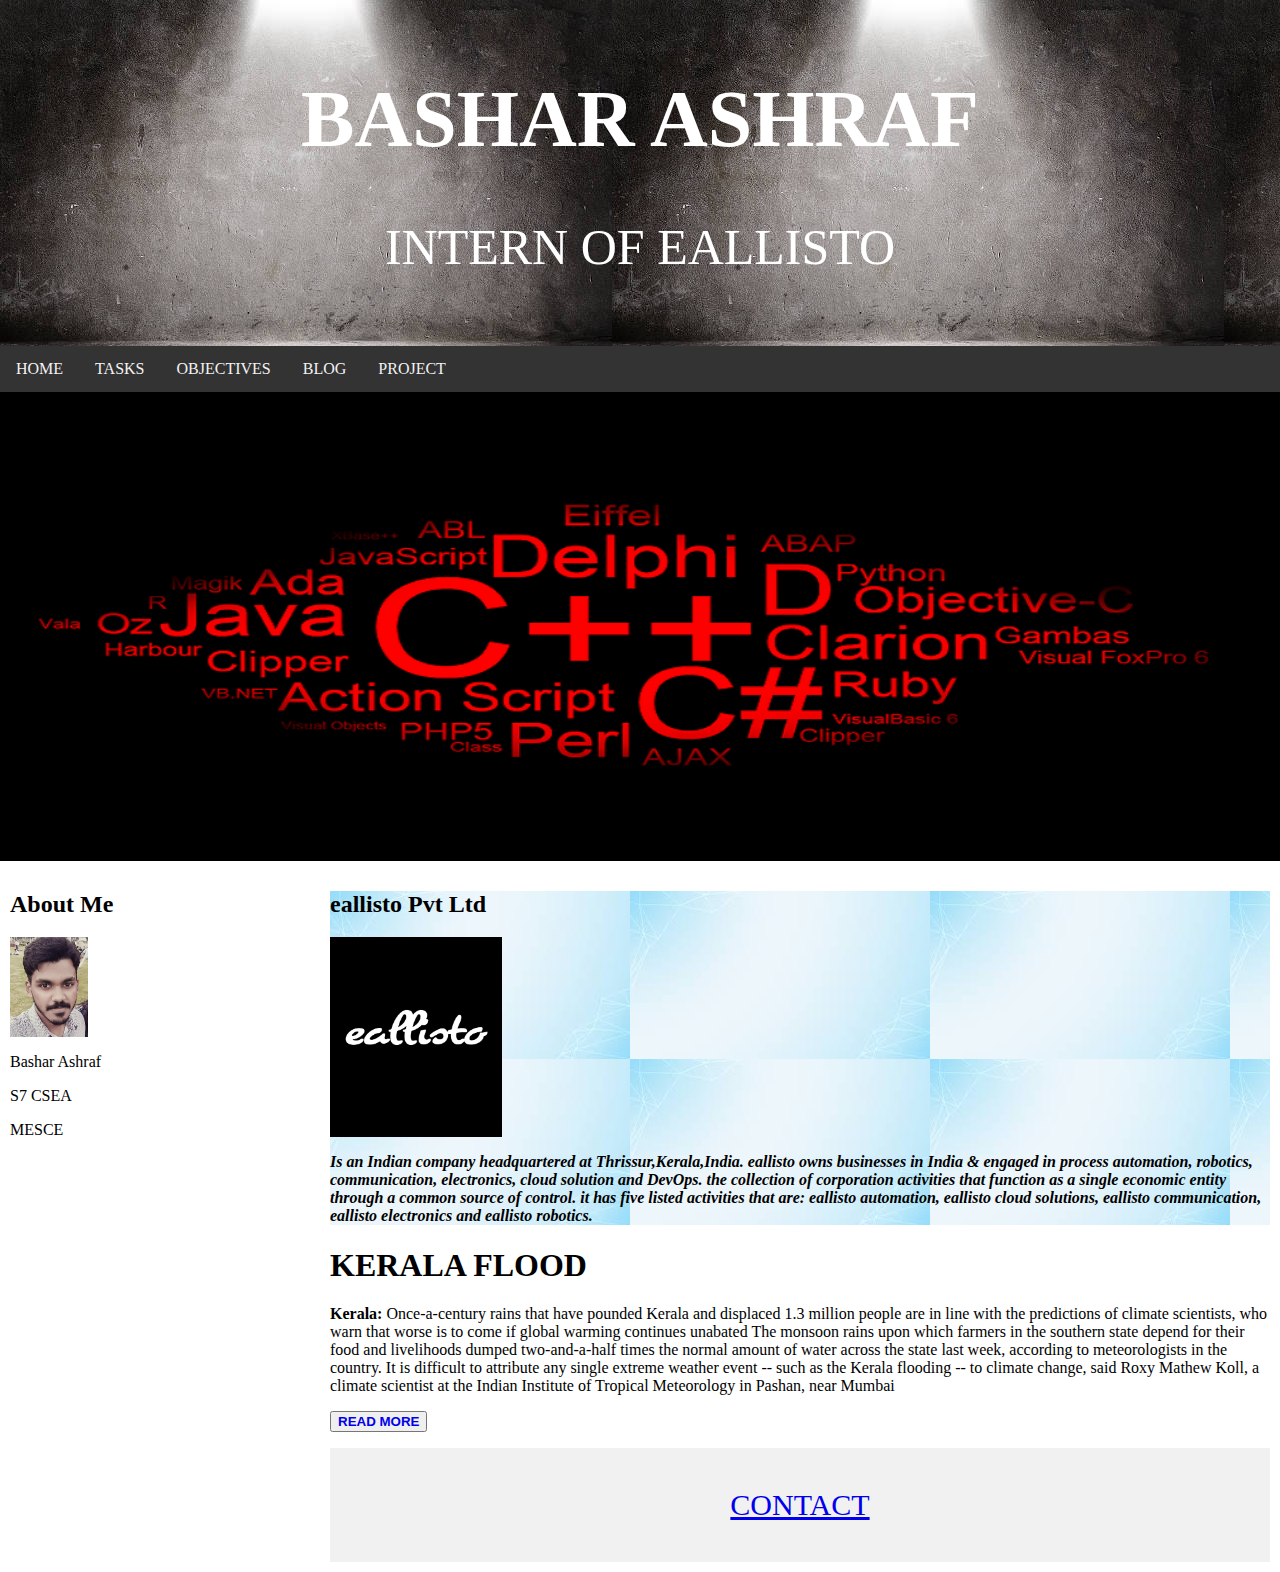
<file: index.html>
<html>
<head>
<link rel="stylesheet" type="text/css" href="style.css">
</head>
<body>

<div class="header">
    <h1>BASHAR ASHRAF</h1>
  <p>INTERN OF EALLISTO</p>
</div>

<div class="topnav">
  <a href="Home.pdf">HOME</a>
  <a href="tasksheet.html">TASKS</a>
  <a href="gm_3.png">OBJECTIVES</a> 
  <a href="blog.html">BLOG</a>
  <a href="task14.html">PROJECT</a>
</div>
<img src="3.jpg" width= 100%>
  <div class="column side">
  
     <h2>About Me</h2>
      <div><img src="bashar.jpg" style="height:100px;"></div>
      <p>Bashar Ashraf</p>
       <P>S7 CSEA</P> 
        <P>MESCE</P>
      
  </div>
  <div class="column middle">
    <div class="two">
        <h2>eallisto Pvt Ltd</h2>
      <div> <img src="5.jpg" style="height:200px;"></div>
      <p><b><i>Is an Indian company headquartered at Thrissur,Kerala,India. eallisto owns businesses in India & engaged in process automation, robotics, communication, electronics, cloud solution and DevOps. the collection of corporation activities that function as a single economic entity through a common source of control. it has five listed activities that are: eallisto automation, eallisto cloud solutions, eallisto communication, eallisto electronics and eallisto robotics.
</i></b>
</p>
</div>


      <h1>KERALA FLOOD</h1>
      <p><b>Kerala:</b> Once-a-century rains that have pounded Kerala and displaced 1.3 million people are in line with the predictions of climate scientists, who warn that worse is to come if global warming continues unabated
The monsoon rains upon which farmers in the southern state depend for their food and livelihoods dumped two-and-a-half times the normal amount of water across the state last week, according to meteorologists in the country.
It is difficult to attribute any single extreme weather event -- such as the Kerala flooding -- to climate change, said Roxy Mathew Koll, a climate scientist at the Indian Institute of Tropical Meteorology in Pashan, near Mumbai
</p>
<p><button class="w3-button w3-padding-large w3-white w3-border"><b><a href="thought.html" style="text-decoration: none;">READ MORE</a></b></button></p>

<div class="footer">
  <p>  <a href="Contact.pdf">CONTACT</a></p>
      </div></body>
</html>
</file>
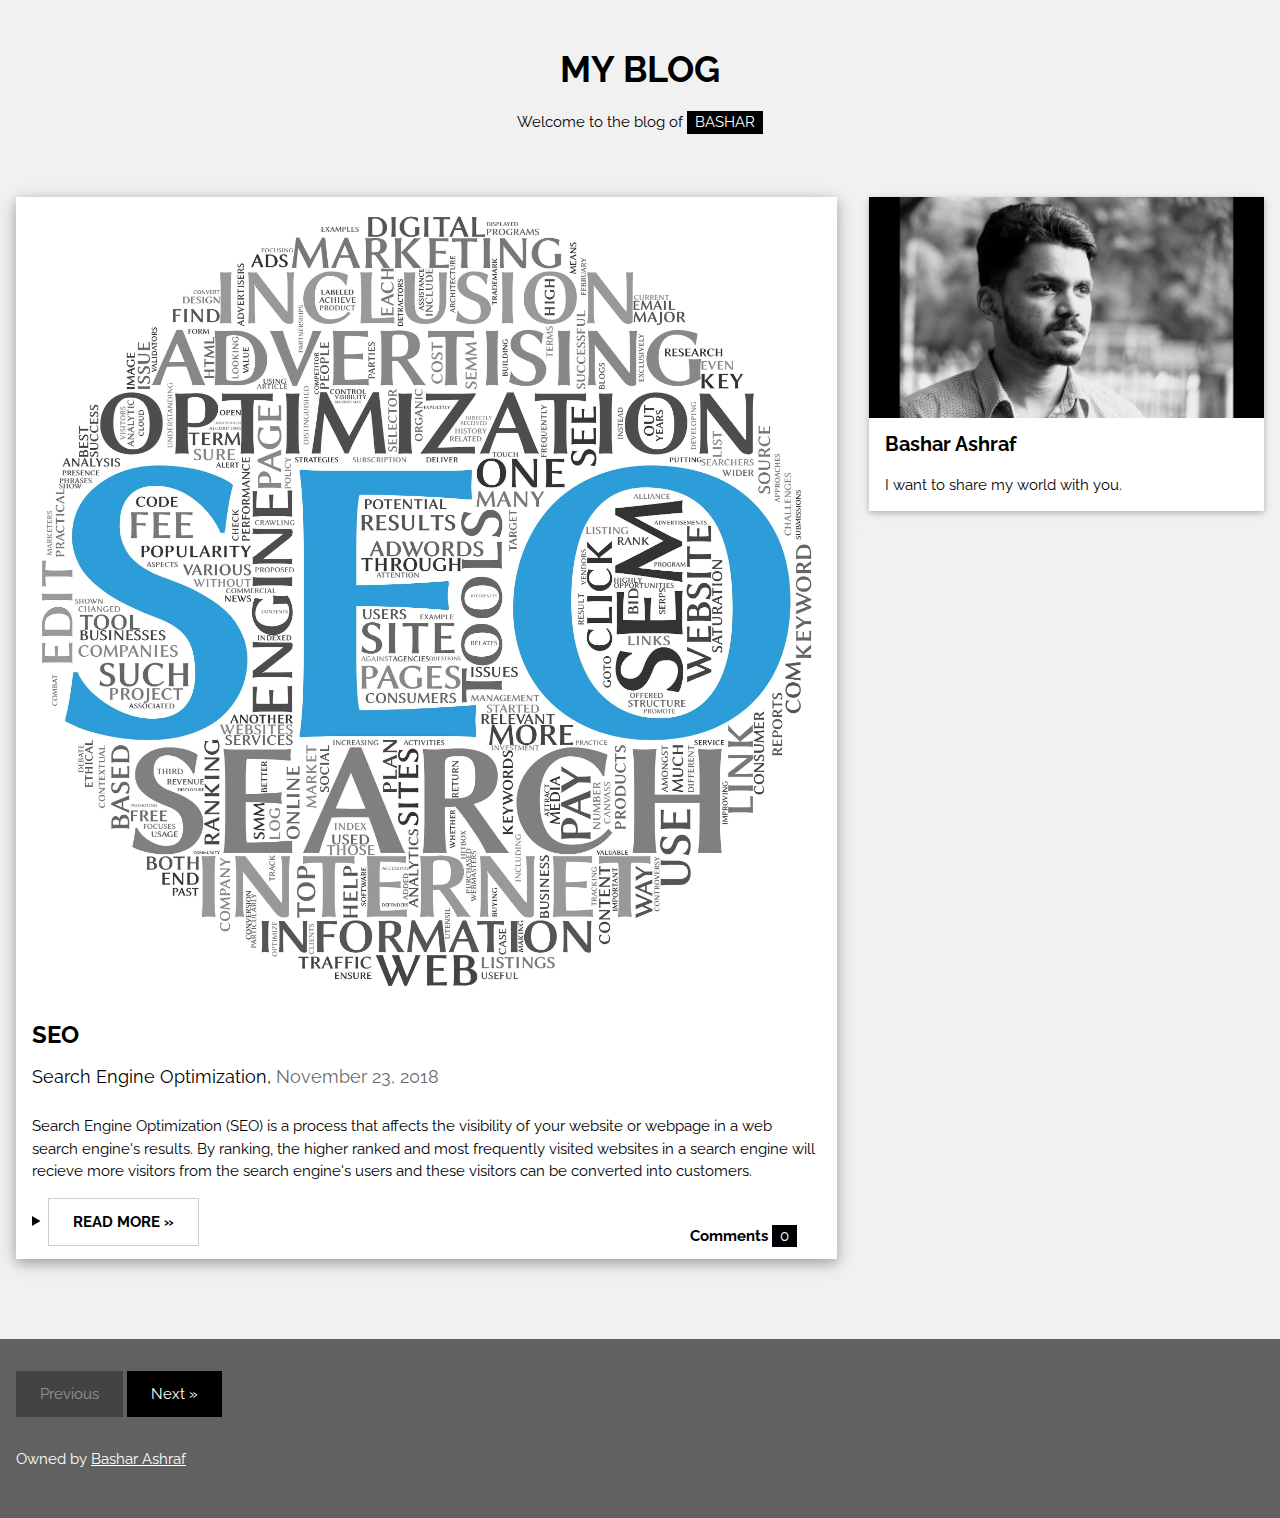
<file: blog.html>
<!DOCTYPE html>
<html>
<title>Bashar's Blog</title>
<meta charset="UTF-8">
<meta name="viewport" content="width=device-width, initial-scale=1">
<link rel="stylesheet" href="https://www.w3schools.com/w3css/4/w3.css">
<link rel="stylesheet" href="https://fonts.googleapis.com/css?family=Raleway">
<style>
body,h1,h2,h3,h4,h5 {font-family: "Raleway", sans-serif}
</style>
<body class="w3-light-grey">

<!-- w3-content defines a container for fixed size centered content, 
and is wrapped around the whole page content, except for the footer in this example -->
<div class="w3-content" style="max-width:1400px">

<!-- Header -->
<header class="w3-container w3-center w3-padding-32"> 
  <h1><b>MY BLOG</b></h1>
  <p>Welcome to the blog of <span class="w3-tag">BASHAR</span></p>
</header>

<!-- Grid -->
<div class="w3-row">

<!-- Blog entries -->
<div class="w3-col l8 s12">
  <!-- Blog entry -->
  <div class="w3-card-4 w3-margin w3-white">
    <img src="seo2.jpg" alt="Nature" style="width:100%">
    <div class="w3-container">
      <h3><b>SEO</b></h3>
      <h5>Search Engine Optimization, <span class="w3-opacity">November 23, 2018</span></h5>
    </div>

    <div class="w3-container">
      <p>Search Engine Optimization (SEO) is a process that affects the visibility of your website or webpage in a web search engine's results. By ranking, the higher ranked and most frequently visited websites in a search engine  will recieve more visitors from the search engine's users and these visitors can be converted into customers.</p>
      <div class="w3-row">
        <div class="w3-col m8 s12">
            <details><summary>
          <button class="w3-button w3-padding-large w3-white w3-border"><b>READ MORE »</b>
                </button></summary>
                <h3>Step 1: SEO your content strategy</h3>
                <p>Too many marketers are still waiting until the end of content creation to bring in SEO as a
promotional tool. They try to figure out what they’ve just created, so they can plug in a few
keywords and links.</p>
                <h3>Step 2: Design good content</h3>
                <p>Good UX is good SEO. When users are engaged, they consume more content, interact with it
and share it. From the overarching structure to the details of the layout, make sure you are
designing good content.</p>
                <h3>Step 3: Create correct content</h3>
                <p>Additionally, citing sources and linking to other authorities is good technique, but it’s also good
SEO — those outbound links demonstrate to search engines that you know your stuff, and that
you’re associating with the right crowd.</p>
                <h3>Step 4: Check your keyword usage</h3>
                <p>It’s true that keyword stuffing is very, very out. It was never cool in the first place, but now —
thanks to Google — it’s also ineffective (if not dangerous). It’s also true that Google is very
savvy about keywords. None of that, however, means that keywords are “dead.” It just means
SEO needs to use them better.</p>
                <h3>Bonus round: Some technical SEO content issues</h3>
                <p>Technical SEO is, mostly, an entirely different conversation. Most technical SEO factors are
sitewide issues that need to be audited, and the important ones cleaned up, before you start tryingto optimize content.</p>
                
                
            </details>
        </div>
        <div class="w3-col m4 w3-hide-small">
          <p><span class="w3-padding-large w3-right"><b>Comments  </b> <span class="w3-tag">0</span></span></p>
        </div>
      </div>
    </div>
  </div>
  <hr>

 
<!-- END BLOG ENTRIES -->
</div>

<!-- Introduction menu -->
<div class="w3-col l4">
  <!-- About Card -->
  <div class="w3-card w3-margin w3-margin-top">
  <img src="me.png" style="width:100%">
    <div class="w3-container w3-white">
      <h4><b>Bashar Ashraf</b></h4>
      <p> I want to share my world with you.</p>
    </div>
  </div><hr>
  
 
 
 
  
<!-- END Introduction Menu -->
</div>

<!-- END GRID -->
</div><br>

<!-- END w3-content -->
</div>

<!-- Footer -->
<footer class="w3-container w3-dark-grey w3-padding-32 w3-margin-top">
  <button class="w3-button w3-black w3-disabled w3-padding-large w3-margin-bottom">Previous</button>
  <button class="w3-button w3-black w3-padding-large w3-margin-bottom">Next »</button>
  <p>Owned by <a href="https://basharashraf.github.io/">Bashar Ashraf</a></p>
</footer>

</body>
</html>
</file>
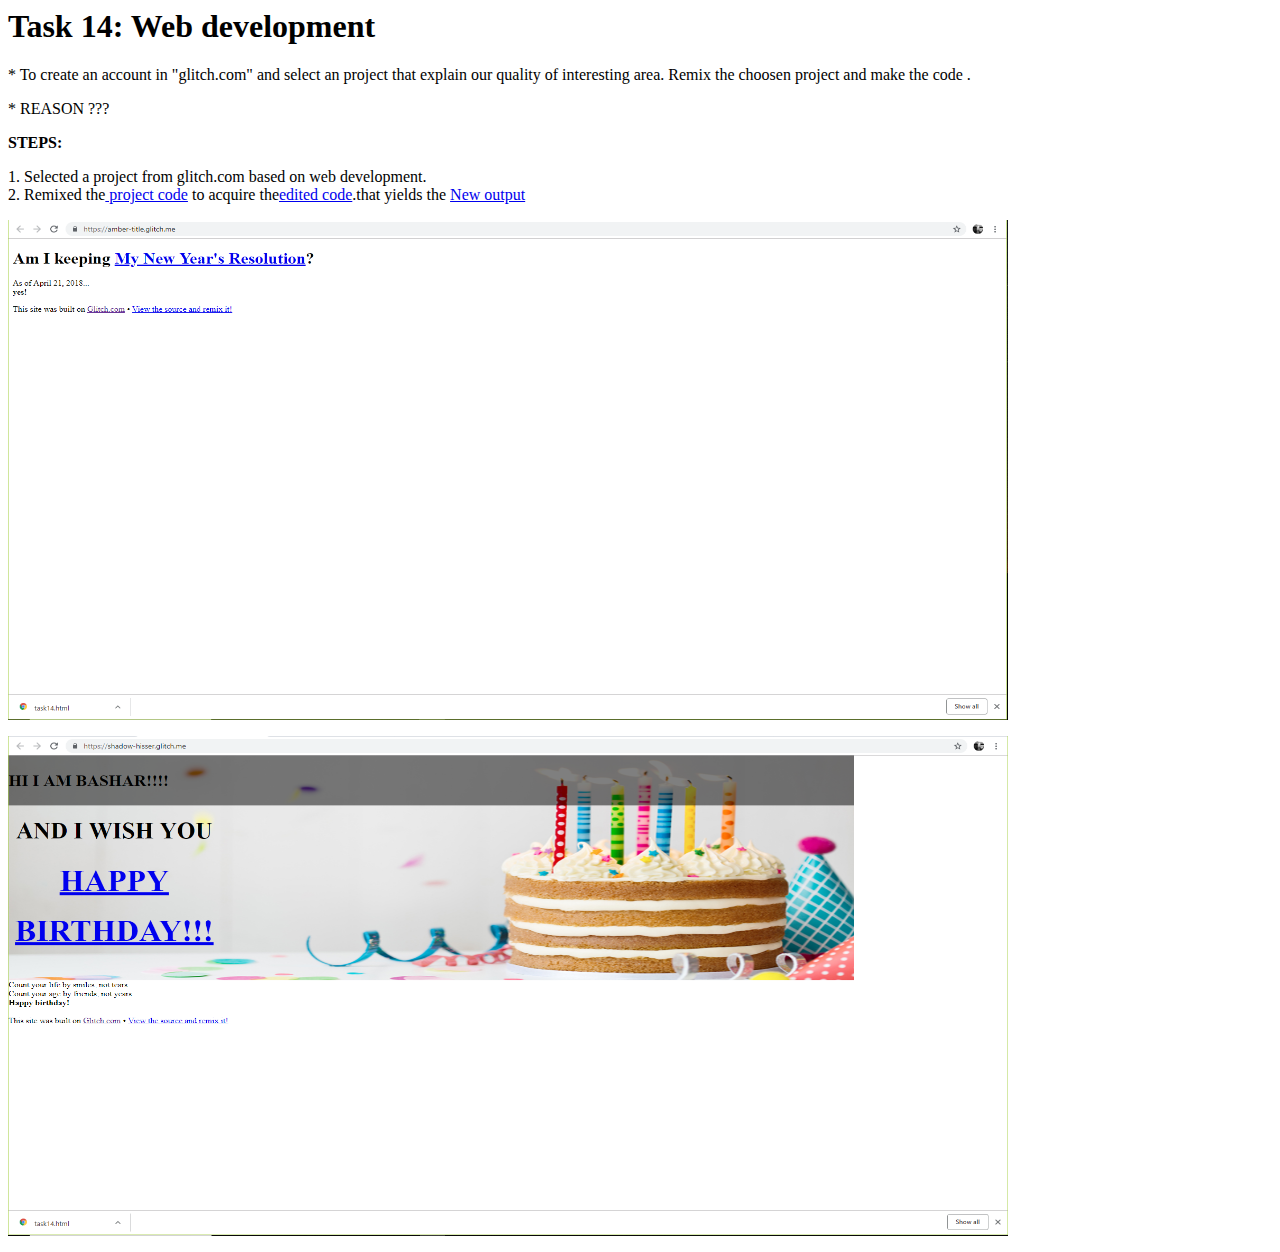
<file: task14.html>
<html>
<head>
    <title>Task 14</title>
</head>
<body>
    <h1>Task 14: Web development</h1>
    <p> * To create an account in "glitch.com" and select an project that explain our quality of interesting area. Remix the choosen project and make the code .</p>
    <p> * REASON ???</p>
    <p><b>STEPS:</b><br></p>
      
        1. Selected a project from glitch.com based on web development.<br>
        2. Remixed the<a href="https://glitch.com/edit/#!/amber-title?path=index.html:1:0"> project code</a> to acquire the<a href="https://glitch.com/edit/#!/shadow-hisser?path=index.html:18:8">edited code</a>.that yields the <a href="https://shadow-hisser.glitch.me/"> New output</a> <br>  
    <p> <img src="old.PNG" width="1000px" height="500px"><br> </p>
    <p> <img src="new.PNG" width="1000px" height="500px"></p>
        

    </body>
</html
</file>
<file: style.css>
* {
    box-sizing: border-box;
}

body {
  margin: 0;
}
.header {
    background-color: #f1f1f1;
    padding: 20px;
    text-align: center;
    background-image: url('6.jpg');
}
.header h1{
    font-size: 80px;
    color: white;
}
.header p{
    font-size: 50px;
    color: white;
}
.topnav {
    overflow: hidden;
    background-color: #333;
}
.topnav a {
    float: left;
    display: block;
    color: #f2f2f2;
    text-align: center;
    padding: 14px 16px;
    text-decoration: none;
}

.topnav a:hover {
    background-color: #ddd;
    color: black;
}
.column {
    float: left;
    padding: 10px;
}
.column.side {
    float: left;
    width: 25%;
}
.column.middle {
    width: 75%;
}
.footer {
    background-color: #f1f1f1;
    padding: 10px;
    text-align: center;
    font-size: 30px;
}

.two{
    background-image: url('2.jpg');
}
.thou{
    font-size: 30px;
}
</file>
